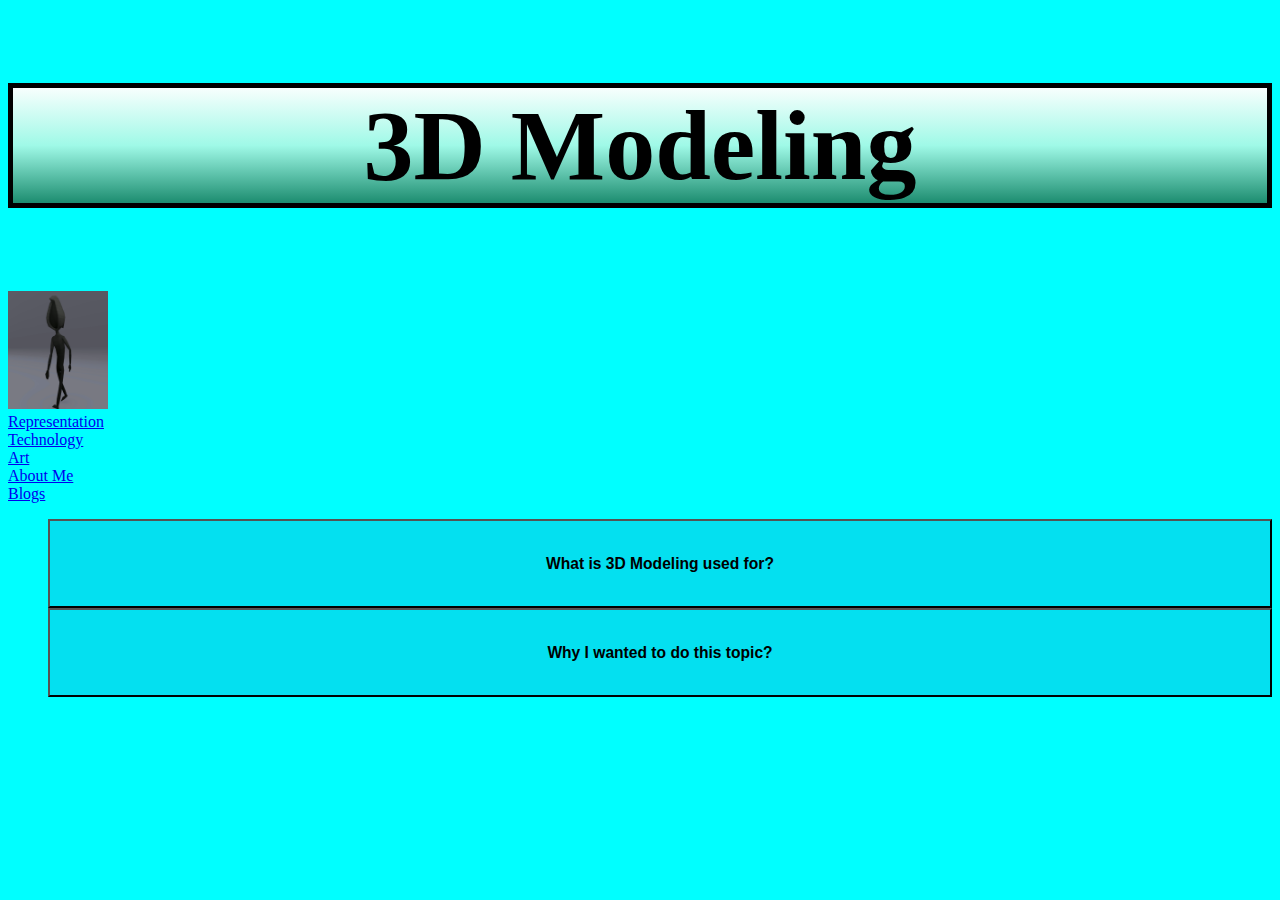
<file: index.html>
<!DOCTYPE html>
<html>
  <head>
    <meta charset="utf-8">
    
    <link rel="stylesheet" href="https://cdnjs.cloudflare.com/ajax/libs/animate.css/3.7.2/animate.min.css">
    <meta name="viewport" content="width=device-width">
    <title>repl.it</title>
    <link href="style.css" rel="stylesheet" type="text/css" />
  </head>
  <body>
    
    <div> <h2 class="a box animated bounce "> 3D Modeling</h2> </div>
    <img src= "walk.gif" width=100> 
  <ol>
       <li><a href="representation.html"> Representation </a></li>
       <li><a href="technology.html"> Technology </a></li>
       <li><a href="Art.html"> Art </a> </li>
       <li><a href="About.html"> About Me </a></li>
       <li><a href="blog.html"> Blogs </a></li>
       
       </ol>
     <ul>

<button class= "accordion"><h3> What is 3D Modeling used for? </h3> </button>
  <div class="panel">
<p > 3D models are used for a variety of mediums including video games, movies, architecture, illustration, engineering, and commercial advertising. </p> </div>

<button class= "accordion"><h3> Why I wanted to do this topic? </h3></button>

<div class= "panel"><p> I wanted to do this topic because I want to be a animator when I get older and 3D Modeling plays a role in animation so I want to do some research about this topic on my own. </p></div>


    
    <script>
      var acc = document.getElementsByClassName("accordion");
var i;
for (i = 0; i < acc.length; i++) {
 acc[i].addEventListener("click", function() {
   var panel = this.nextElementSibling;
   if (panel.style.display === "block") {
     panel.style.display = "none";
   } else {
     panel.style.display = "block";
   }
 });
}
    </script>
  </body>
</html>
</file>
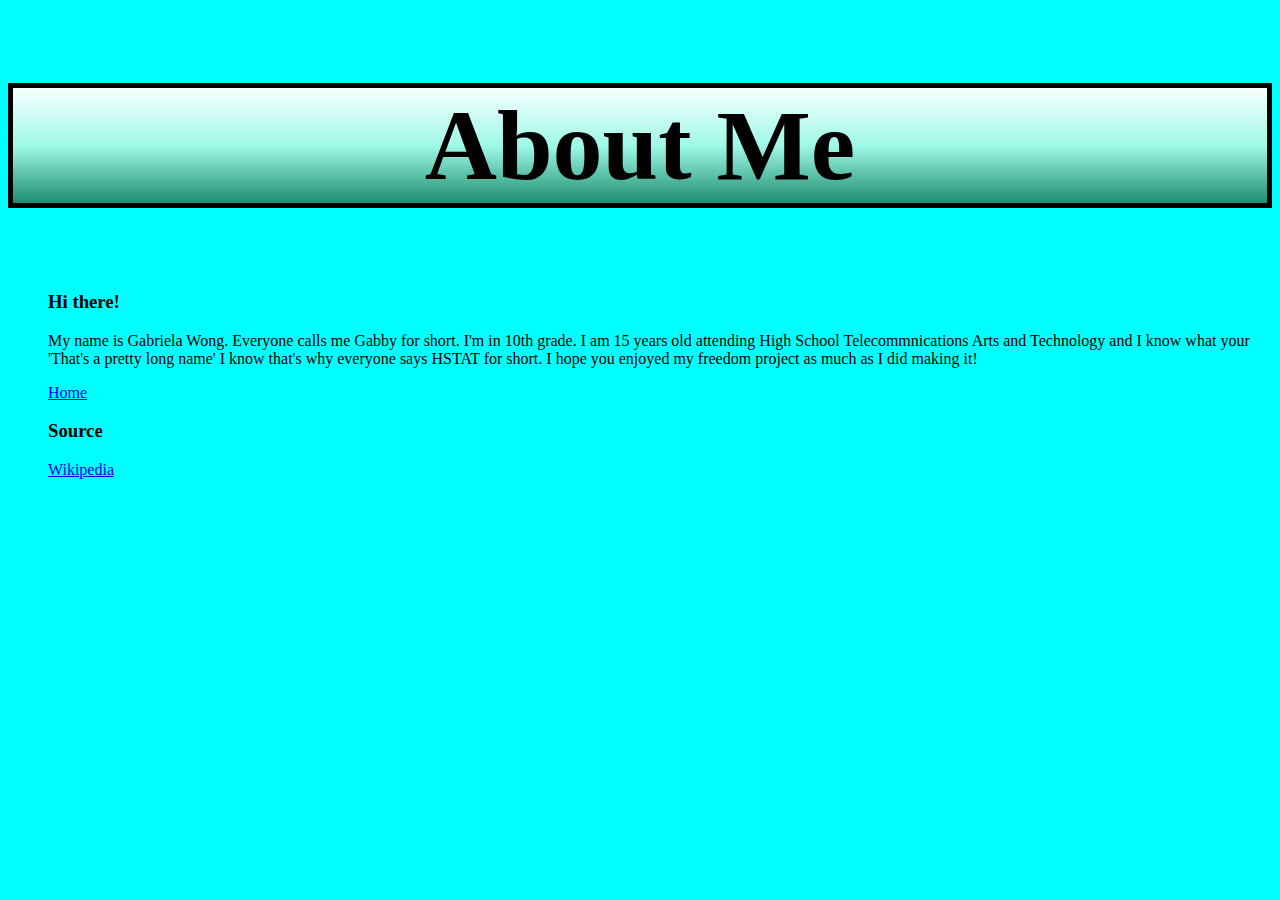
<file: About.html>
<!DOCTYPE html>
<html>
  <head>
    <meta charset="utf-8">
    
    <link rel="stylesheet" href="https://cdnjs.cloudflare.com/ajax/libs/animate.css/3.7.2/animate.min.css">
    <meta name="viewport" content="width=device-width">
    <title>repl.it</title>
    <link href="style.css" rel="stylesheet" type="text/css" />
  </head>
  <body>
    
    <div> <h2 class="a box animated bounce "> About Me</h2> </div>
    
       </ol>
     <ul>


<h3> Hi there! </h3>

<p> My name is Gabriela Wong. Everyone calls me Gabby for short. I'm in 10th grade. I am 15 years old attending High School Telecommnications Arts and Technology and I know what your 'That's a pretty long name' I know that's why everyone says HSTAT for short. I hope you enjoyed my freedom project as much as I did making it! </p> <a href="index.html"> Home </a>

<h3> Source </h3>

<a href="https://en.wikipedia.org/wiki/3D_modeling"> Wikipedia </a>
</file>
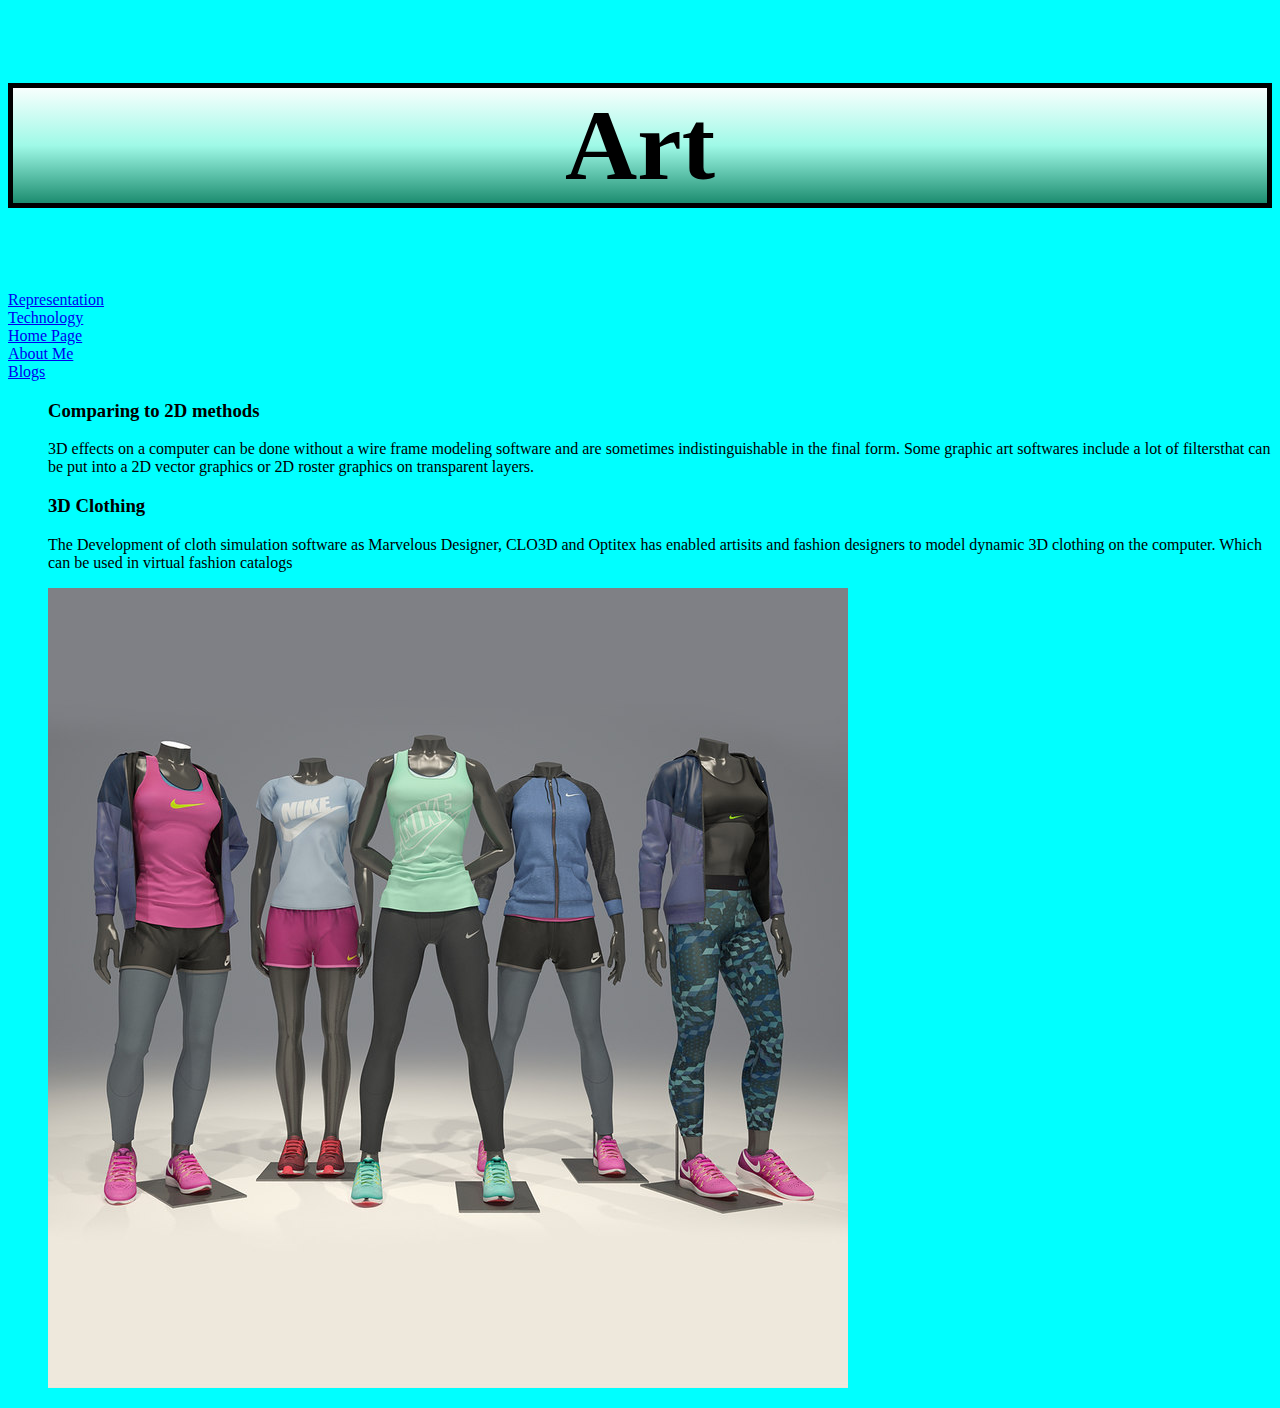
<file: Art.html>
<!DOCTYPE html>
<html>
  <head>
    <meta charset="utf-8">
    
    <link rel="stylesheet" href="https://cdnjs.cloudflare.com/ajax/libs/animate.css/3.7.2/animate.min.css">
    <meta name="viewport" content="width=device-width">
    <title>repl.it</title>
    <link href="style.css" rel="stylesheet" type="text/css" />
  </head>
  <body>
    
    <div> <h2 class="a box animated bounce "> Art</h2> </div>
    
  <ol>
       <li><a href="representation.html"> Representation </a></li>
       <li><a href="technology.html"> Technology </a></li>
       <li><a href="index.html"> Home Page  </a> </li>
       <li><a href="About.html"> About Me </a></li>
       <li><a href="blog.html"> Blogs </a></li>
      
       </ol>
     <ul>

       <h3> Comparing to 2D methods </h3>

       <p> 3D effects on a computer can be done without a wire frame modeling software and are sometimes indistinguishable in the final form. Some graphic art softwares include a lot of filtersthat can be put into a 2D vector graphics or 2D roster graphics on transparent layers. </p>
      
       <h3> 3D Clothing </h3>

       <p> The Development of cloth simulation software as Marvelous Designer, CLO3D and Optitex has enabled artisits and fashion designers to model dynamic 3D clothing on the computer. Which can be used in virtual fashion catalogs </p>

       <img src = "cloth.jpg">
</file>
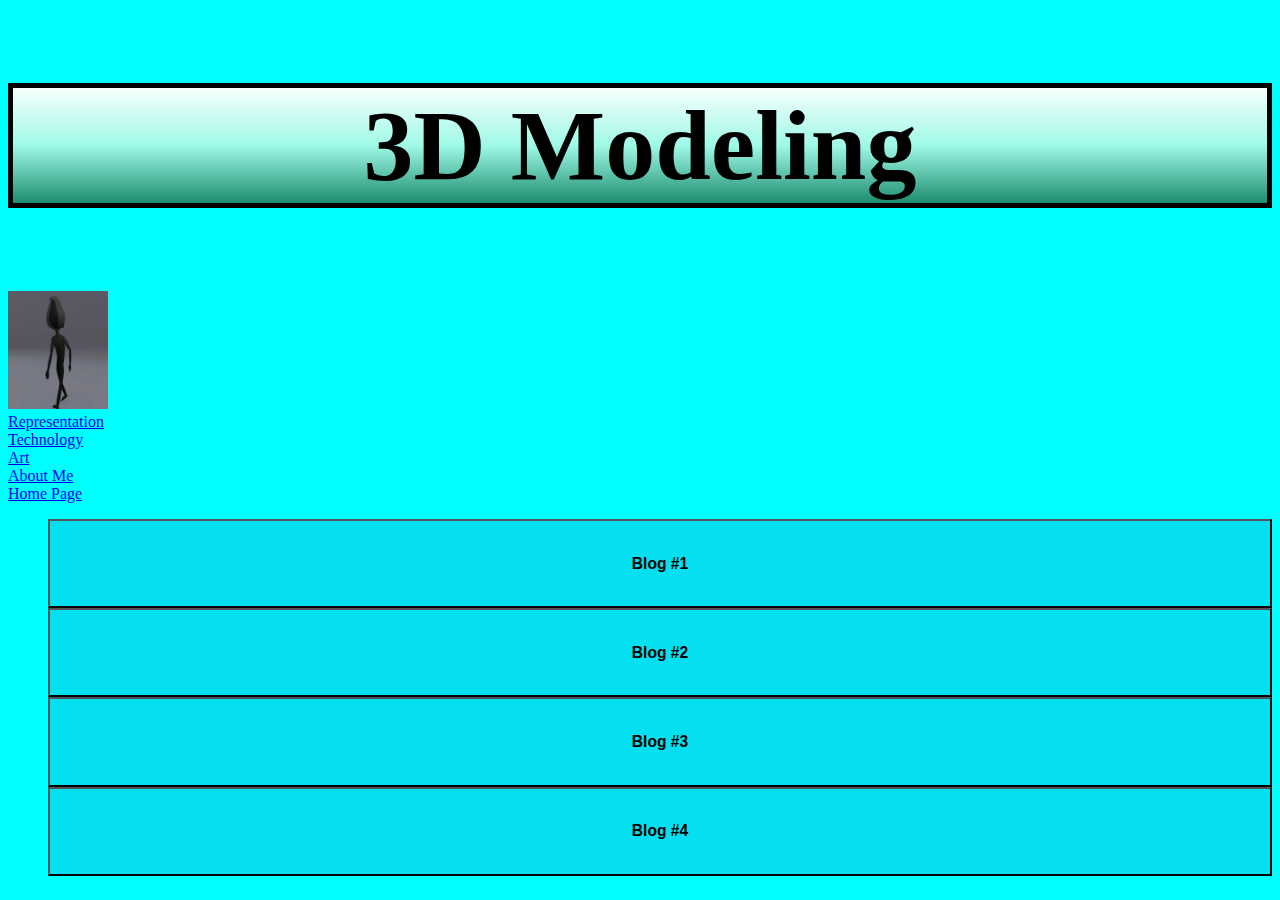
<file: blog.html>
<!DOCTYPE html>
<html>
  <head>
    <meta charset="utf-8">
    
    <link rel="stylesheet" href="https://cdnjs.cloudflare.com/ajax/libs/animate.css/3.7.2/animate.min.css">
    <meta name="viewport" content="width=device-width">
    <title>repl.it</title>
    <link href="style.css" rel="stylesheet" type="text/css" />
  </head>
  <body>
    
    <div> <h2 class="a box animated bounce "> 3D Modeling</h2> </div>
    <img src= "walk.gif" width=100> 
  <ol>
       <li><a href="representation.html"> Representation </a></li>
       <li><a href="technology.html"> Technology </a></li>
       <li><a href="Art.html"> Art </a> </li>
       <li><a href="About.html"> About Me </a></li>
       <li><a href="index.html"> Home Page  </a> </li>
       </ol>
     <ul>

<button class= "accordion"><h3> Blog #1 </h3> </button>
  <div class="panel">
<p > The “Freedom Project” for SEP10 is all about searching for a topic that has peaked my own interest . The purpose of this blog is to give others an idea of new info you have learned over a topic. I am doing 3D Modeling and studying the Science behind it and the Art and representation of 3D Modeling. I had to change science to technology because it seemed more relatable to technology then science. </p> </div>

<button class= "accordion"><h3> Blog #2 </h3></button>

<div class= "panel"><p> I remember in class we did linear gradient and I’m using that to make my project have more pop to it. I remember during class we also learned how to put text over shapes learning that allowed me to put my text over my colored rectangle to make my website cover. Also, learned to do shapes with text inside of them was really helpful when making my logo. The colors came out really good with the gradient.
 </p></div>

 <button class= "accordion"><h3> Blog #3</h3></button>

<div class= "panel"><p> I learned Accordion over online learning and let me say it has been so useful and it is a better to organize my info in certain areas. Like, for example my homepage I had to change the design because the front page of my site didn't the way I wanted it to look and I felt like it was missing something. So, when I added the accordion to my frontpage it looked so good because it look orgainzed.
 </p></div>


 <button class= "accordion"><h3> Blog #4</h3></button>

<div class= "panel"><p> For the feedback I had Gavin and Jenny look at my freddom project. At the time I didn't have a lot of info but a lot of animation. Gavin said it looked fine but add a lot more info and keep the animations because there functional and look good. Jenny said the same thing but I had a lot of info at the time so she didn't say anything about the info but made a suggestion to instead of adding columns to use hr tags instead because they would look more suitable for my layout. I think both of there feedback helped a lot with the final project so I thank them for that.
 </p></div>
</file>
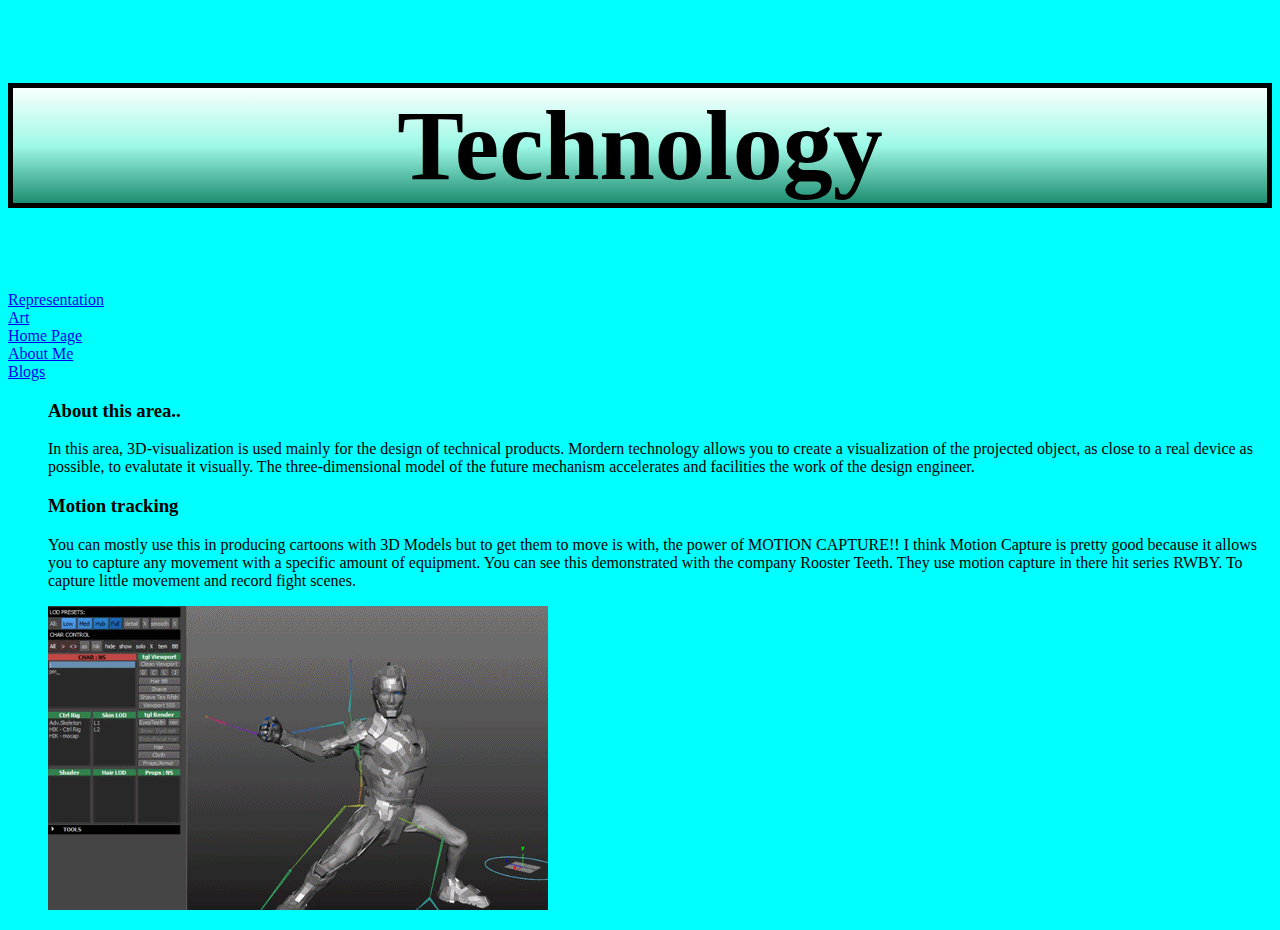
<file: technology.html>
<!DOCTYPE html>
<html>
  <head>
    <meta charset="utf-8">
    
    <link rel="stylesheet" href="https://cdnjs.cloudflare.com/ajax/libs/animate.css/3.7.2/animate.min.css">
    <meta name="viewport" content="width=device-width">
    <title>repl.it</title>
    <link href="style.css" rel="stylesheet" type="text/css" />
  </head>
  <body>
    
    <div> <h2 class="a box animated bounce ">Technology</h2> </div>
   
  <ol>
       <li><a href="representation.html"> Representation </a></li>
       <li><a href="Art.html"> Art </a></li>
       <li><a href="index.html"> Home Page  </a> </li>
       <li><a href="About.html"> About Me </a></li>
       <li><a href="blog.html"> Blogs </a></li>
      
       </ol>
     <ul>

      <h3> About this area.. </h3>

      <p> In this area, 3D-visualization is used mainly for the design of technical products. Mordern technology allows you to create a visualization of the projected object, as close to a real device as possible, to evalutate  it visually. The three-dimensional model of the future mechanism accelerates and facilities the work of the design engineer.

        <h3> Motion tracking </h3>

        <p> You can mostly use this in producing cartoons with 3D Models but to get them to move is with, the power of MOTION CAPTURE!! I think Motion Capture is pretty good because it allows you to capture any movement with a specific amount of equipment. You can see this demonstrated with the company Rooster Teeth. They use motion capture in there hit series RWBY. To capture little movement and record fight scenes. </p>
        

    <img src = "hyah.gif">
</file>
<file: style.css>
.a {
  font-family: Bradley Hand, cursive;
  font-size: 100px;
  text-align: center;
}



.box {
  border-style:solid;
  border-color:black;
  border-width: 5px;
  text-align: center;
}

div {
    background: linear-gradient(to bottom, #FFFFFF 0%, #9FF9E7 50%,#118365 100%);
    opacity: 0.5px;
  
}

.square {
  height: 50px;
  width: 200px;
  background-color: rgb(21, 236, 129);
}

.text {
  text-align: center;
  font-family: cursive; 
  font-size: 30px;
}

.right {
  position: absolute;
  right: 0px;
  border: 3px solid rgb(0, 0, 0);
  padding: 10px;
}

.body{
  background: linear-gradient(to bottom, #FFFFFF 0%, rgb(30, 173, 145) 50%,#64F5D9 100%);
}


ul {
  color: #118365;
  font-family:Apple Chancery, cursive;
}

ol {
  list-style-type: none;
  margin: 0;
  padding: 0;
}

li a:hover {
  display: block;
  width: 60px;
  background-color: #64F5D9;
  text-align: center;
}




p {
  color: black;
}

h3 {
  color: rgb(0, 0, 0)
}

h3:hover {
  color: white;
}

@media screen and (min-width: 400px) and (max-width: 800px), (max-width: 1000px) {
html {	background-color: #50aeb4;  }
}
body {
  background-color: aqua;
} 

.accordion {
  background-color: rgb(4, 224, 240);
  color: rgb(32, 138, 124);
  cursor: pointer;
  padding: 18px;
  width:100%;
  text-align:center;
  outline: none;
  transition:.4s;
}

.accordion:hover {
  background-color: rgb(26, 236, 208);

}

.panel{
  padding: 0 18px;
  background-color: rgb(29, 122, 110);
  display: none;
  overflow: hidden;
}


.a {
  font-family: cursive;
}
</file>
